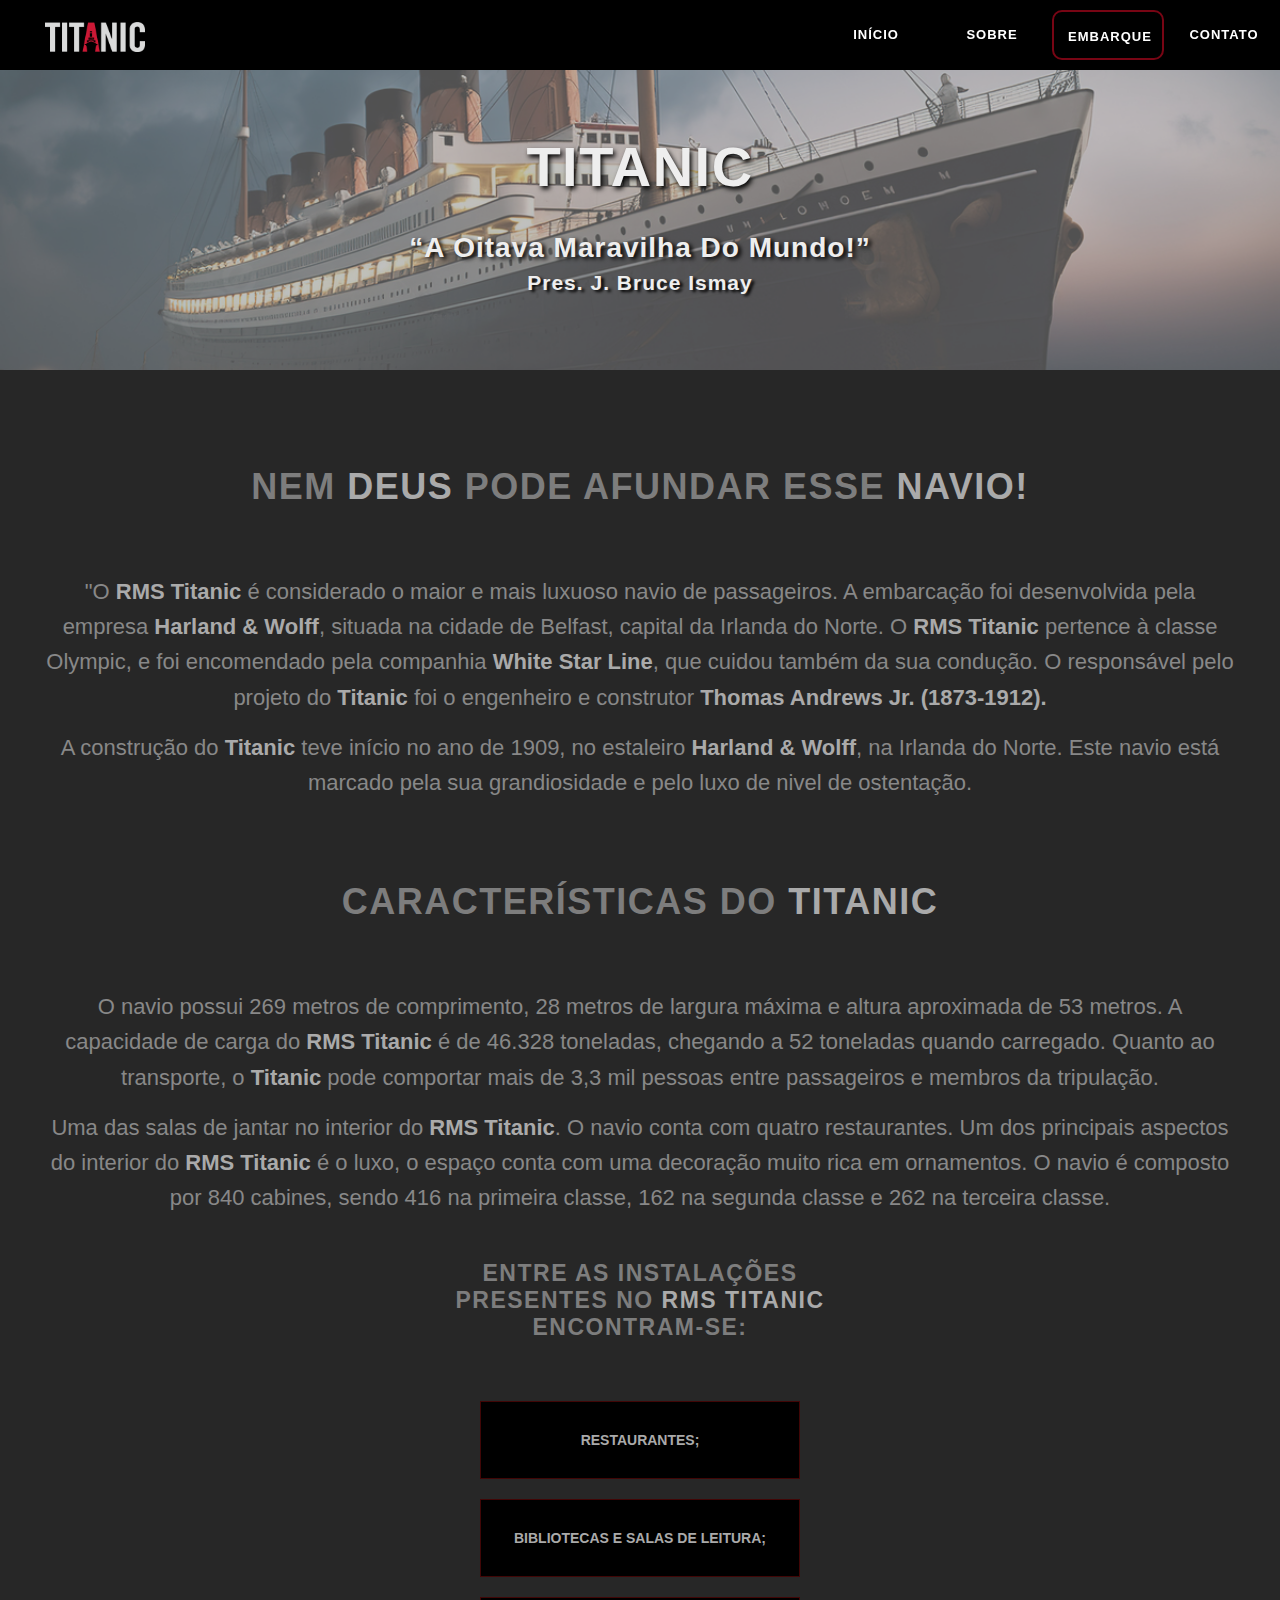
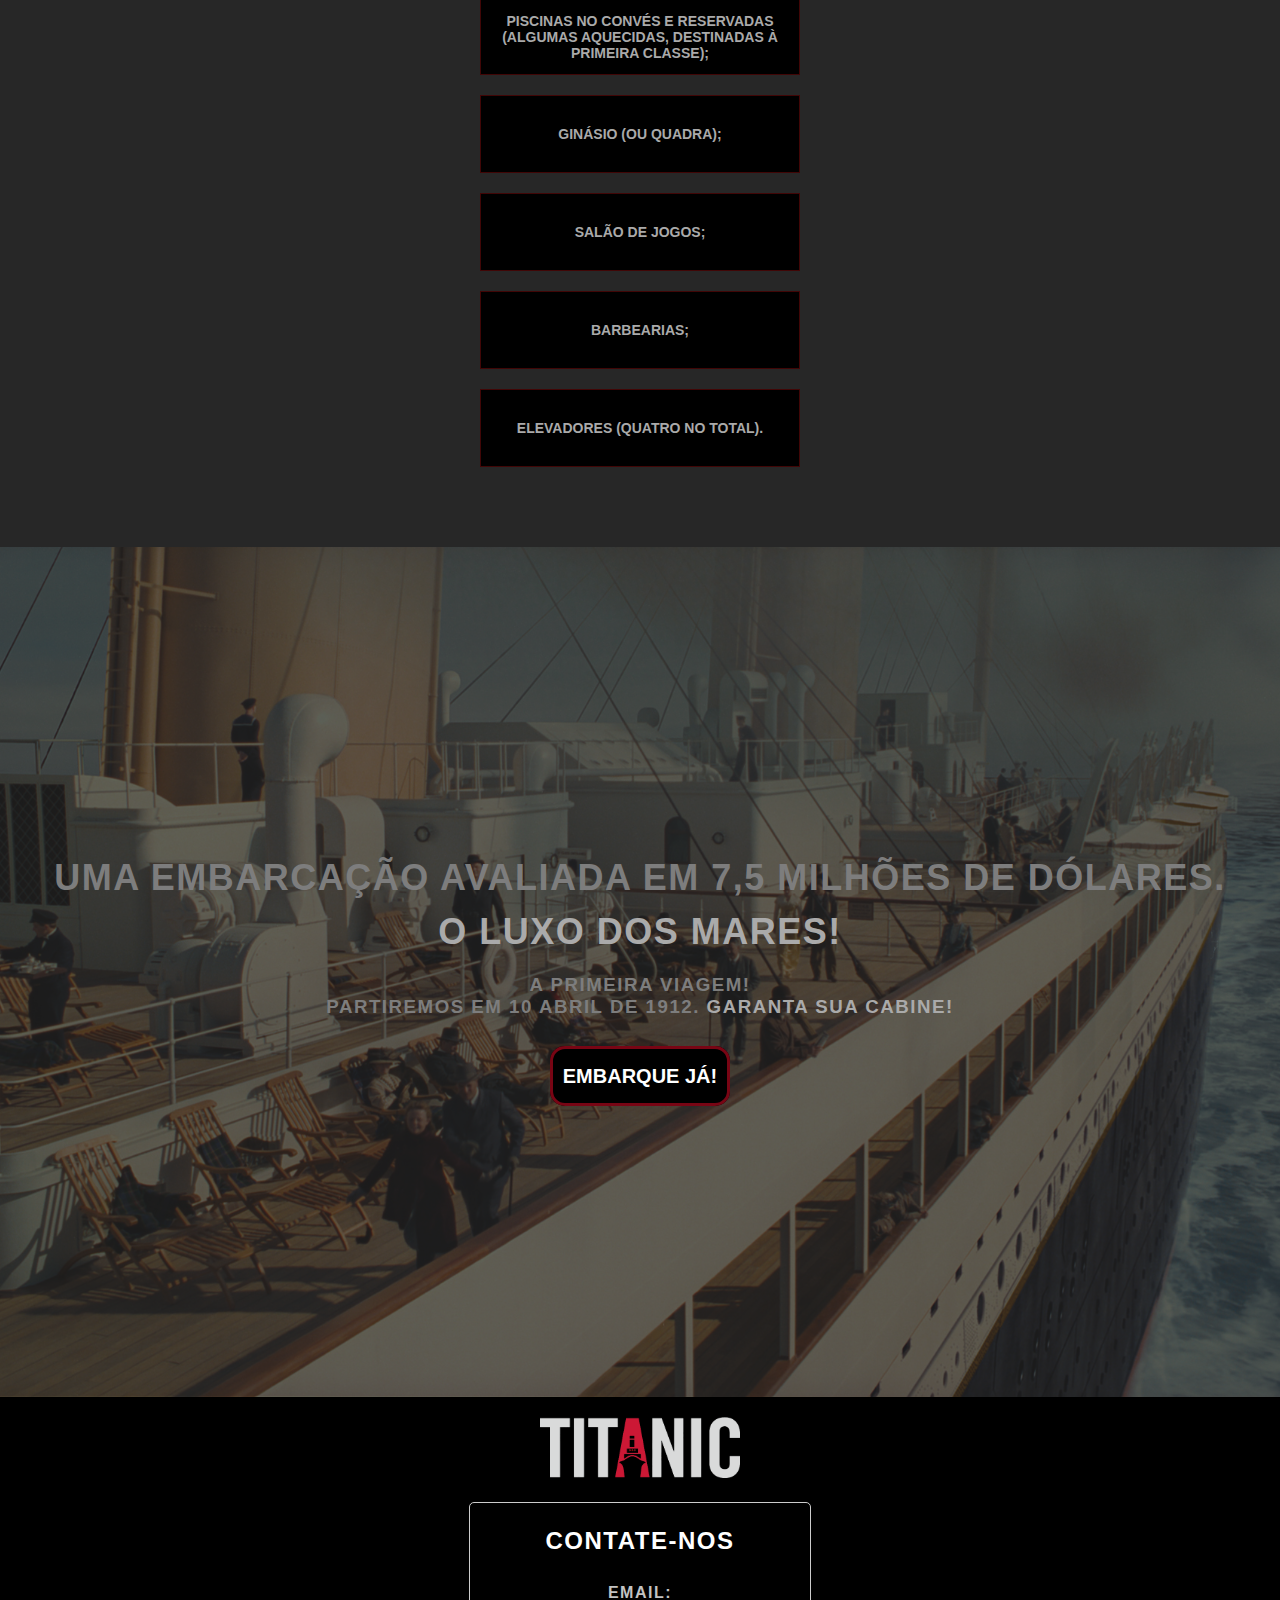
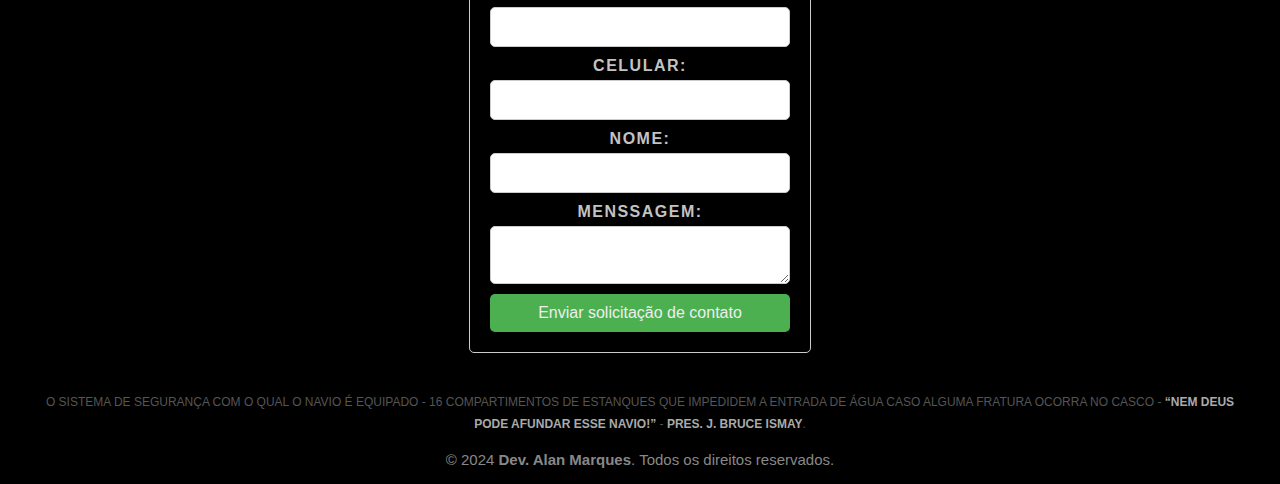
<file: index.html>
<!DOCTYPE html>
<html lang="en">

<head>
    <meta charset="UTF-8">
    <title>Titanic</title>
    <meta name="viewport" content="width=device-width, initial-scale=1.0">
    <meta name="description" content="Embarque agora no RMS Titanic, o navio mais luxuoso da história.">
    <meta name="keywords" content="Titanic, história, navio, naufrágio">
    <meta name="author" content="Alan Marques">


    <!-- FAVICON -->
    <link rel="shortcut icon" href="img/titanic-icon.png" type="image/x-icon">

    <!-- link icons google -->
    <link rel="stylesheet"
        href="https://fonts.googleapis.com/css2?family=Material+Symbols+Outlined:opsz,wght,FILL,GRAD@20..48,100..700,0..1,-50..200" />
    <link rel="stylesheet"
        href="https://fonts.googleapis.com/css2?family=Material+Symbols+Outlined:opsz,wght,FILL,GRAD@20..48,100..700,0..1,-50..200" />



    <!-- CSS -->
    <link rel="stylesheet" href="css/styles-menu.css">
    <link rel="stylesheet" href="css/styles-citation.css">
    <link rel="stylesheet" href="css/styles-main.css">
    <link rel="stylesheet" href="css/buymenu-styles.css">
    <link rel="stylesheet" href="css/footer-styles.css">
    <link rel="stylesheet" href="css/body-styles.css">
    <link rel="stylesheet" href="css/dropdown-style.css">

    <!-- script -->
    <script src="js/dropdown-script.js"></script>

</head>

<body id="inicio">
    <!-- Cabeçalho -->
    <header id="nav-sobreposition">
        <!-- Barra de navegação pelo site -->
        <div class="nav-menu singlepage-nav">
            <div class="nav-menu-inner-top">
                <p><img src="img/logotipo-white.png" alt="logotipo-titanic"></p>
                <ul class="nav-menu-inner">
                    <li><a href="#inicio">Início</a></li>
                    <li><a href="#sobre">Sobre</a></li>
                    <li><a href="#embarque" id="nav-login">Embarque</a></li>
                    <li><a href="#contact-us">Contato</a></li>
                </ul>
            </div>
        </div>

        <div class="nav-menu-dropdown">
            <!-- Ícone do menu -->
            <div class="menu-icon">
                <span class="material-symbols-outlined menu-icon-open">menu</span>
                <span class="material-symbols-outlined menu-icon-close" style="display: none;">close</span>
            </div>


            <!-- O menu dropdown -->
            <div class="dropdown" id="dropdown">
                <ul class="dropdown-menu" aria-labelledby="dropdownMenuButton">
                    <li><a class="dropdown-item" href="#inicio">Início</a></li>
                    <li><a class="dropdown-item" href="#sobre">Sobre</a></li>
                    <li><a class="dropdown-item" href="#embarque" id="nav-login">Embarque</a></li>
                    <li><a class="dropdown-item" href="#contact-us">Contato</a></li>
                </ul>
            </div>
        </div>
    </header>

    <!-- O inicio -->
    <main>
        <div class="bg-citation">
            <div class="citation-title">
                <!-- Título do site -->
                <div class="citation-title-position">
                    <h1>TITANIC</h1>
                    <!-- Citação principal -->
                    <blockquote>
                        <q>A oitava maravilha do mundo!</q>
                        <p>Pres. J. Bruce Ismay</p>
                    </blockquote>
                </div>
            </div>
        </div>

        <div class="container-margin">
            <section class="section-padding-bt">
                <h2 class="page-title"><span class="text-light">Nem </span>Deus <span class="text-light">pode afundar
                        esse</span> Navio!</h2>
                <p>"O <span class="citation">RMS Titanic</span> é considerado o maior e mais luxuoso navio de
                    passageiros. A embarcação foi desenvolvida pela empresa <span class="citation">Harland &
                        Wolff</span>, situada na cidade de Belfast, capital da Irlanda do Norte. O <span
                        class="citation">RMS Titanic</span> pertence à classe Olympic, e foi encomendado pela companhia
                    <span class="citation">White Star Line</span>, que cuidou também da sua condução. O responsável pelo
                    projeto do <span class="citation">Titanic</span> foi o engenheiro e construtor <span
                        class="citation">Thomas Andrews Jr. (1873-1912).</span></p>
                <p>A construção do <span class="citation">Titanic</span> teve início no ano de 1909, no estaleiro <span
                        class="citation">Harland & Wolff</span>, na Irlanda do Norte. Este navio está marcado pela sua
                    grandiosidade e pelo luxo de nivel de ostentação.</p>
                <span id="sobre" style="position: absolute; top: 760px;"></span>
            </section>
            <!-- mais sobre -->
            <section class="section-padding">
                <h2 class="page-title"><span class="text-light">Características do </span>Titanic</h2>
                <p>O navio possui 269 metros de comprimento, 28 metros de largura máxima e altura aproximada de 53
                    metros. A capacidade de carga do <span class="citation">RMS Titanic</span> é de 46.328 toneladas,
                    chegando a 52 toneladas quando carregado. Quanto ao transporte, o <span
                        class="citation">Titanic</span> pode comportar mais de 3,3 mil pessoas entre passageiros e
                    membros da tripulação.</p>
                <p>Uma das salas de jantar no interior do <span class="citation">RMS Titanic</span>. O navio conta com
                    quatro restaurantes.
                    Um dos principais aspectos do interior do <span class="citation">RMS Titanic</span> é o luxo, o
                    espaço conta com uma decoração muito rica em ornamentos. O navio é composto por 840 cabines, sendo
                    416 na primeira classe, 162 na segunda classe e 262 na terceira classe.</p>
            </section>


            <section id="form" class="section-padding-tm">
                <caption>
                    <h3 class="page-title" style="font-size: 23px;"><span class="text-light">Entre as instalações
                            presentes no </span>RMS Titanic <span class="text-light">encontram-se:</span></h3>
                </caption>
                <ul>
                    <div class="block">
                        <li>
                            <div class="dark">restaurantes;</div>
                        </li>
                    </div>
                    <div class="block">
                        <li>
                            <div class="dark">bibliotecas e salas de leitura;</div>
                        </li>
                    </div>
                    <div class="block">
                        <li style="width: 400px; padding-top: 15px;">piscinas no convés e reservadas <br> (algumas
                            aquecidas, destinadas à primeira classe);</li>
                    </div>
                    <div class="block">
                        <li>
                            <div class="dark">ginásio (ou quadra);</div>
                        </li>
                    </div>
                    <div class="block">
                        <li>
                            <div class="dark">salão de jogos;</div>
                        </li>
                    </div>
                    <div class="block">
                        <li>
                            <div class="dark">barbearias;</div>
                        </li>
                    </div>
                    <div class="block">
                        <li>
                            <div class="dark">elevadores (quatro no total).</div>
                        </li>
                    </div>
                </ul>
            </section>
        </div>
    </main>
    <!-- COMPRAS -->
    <div id="buy-menu">
        <span id="embarque" style="position: absolute; top: -70px;"></span>
        <div id="bg-emb">
            <div id="emb-scheet">
                <h2 class="text-light">Uma embarcação avaliada em 7,5 milhões de dólares. <span class="page-title">O
                        luxo dos mares!</span></h2>
                <h3 class="text-light">A primeira viagem! <br>Partiremos em 10 abril de 1912. <span
                        class="page-title">Garanta sua cabine!</span></h3>
                <p class="buy-pass"><a href="form.html">Embarque já!</a></p>
            </div>
        </div>
    </div>

    <!-- Rodapé -->
    <footer>
        <!--Footer Logo-->
        <div class="footer-logo">
            <p>
                <a href="#inicio">
                    <img src="img/logotipo-white.png" alt="titanic-icon" />
                </a>
            </p>
        </div>

        <form id="contact-form">
            <h2 id="contact-title">Contate-nos</h1>
                <label for="email">Email:</label>
                <input type="email" id="email" name="email">

                <label for="cell-phone">Celular:</label>
                <input type="tel" id="cell-phone" name="cell-phone">

                <label for="name">Nome:</label>
                <input type="text" id="name" name="name">

                <label for="message">Menssagem:</label>
                <textarea id="message" name="message"></textarea>

                <button type="submit">Enviar solicitação de contato</button>
        </form>
        <!--End Footer Logo-->

        <!-- SEGURANÇA -->
        <p><small id="ocult">O sistema de segurança com o qual o navio é equipado - 16 compartimentos de estanques que
                impedidem a entrada de água caso alguma fratura ocorra no casco - <q>Nem Deus pode afundar esse
                    navio!</q> - <span>Pres. J. Bruce Ismay</span>.</small></p>
        <!-- SEGURANÇA -->

        <!-- Copyright -->
        <p id="contact-us" class="copyright">
            &copy; 2024 <a><b class="color">Dev. Alan Marques</b></a>. Todos os direitos reservados.
        </p>
        <!-- Copyright -->
    </footer>
</body>

</html>
</file>
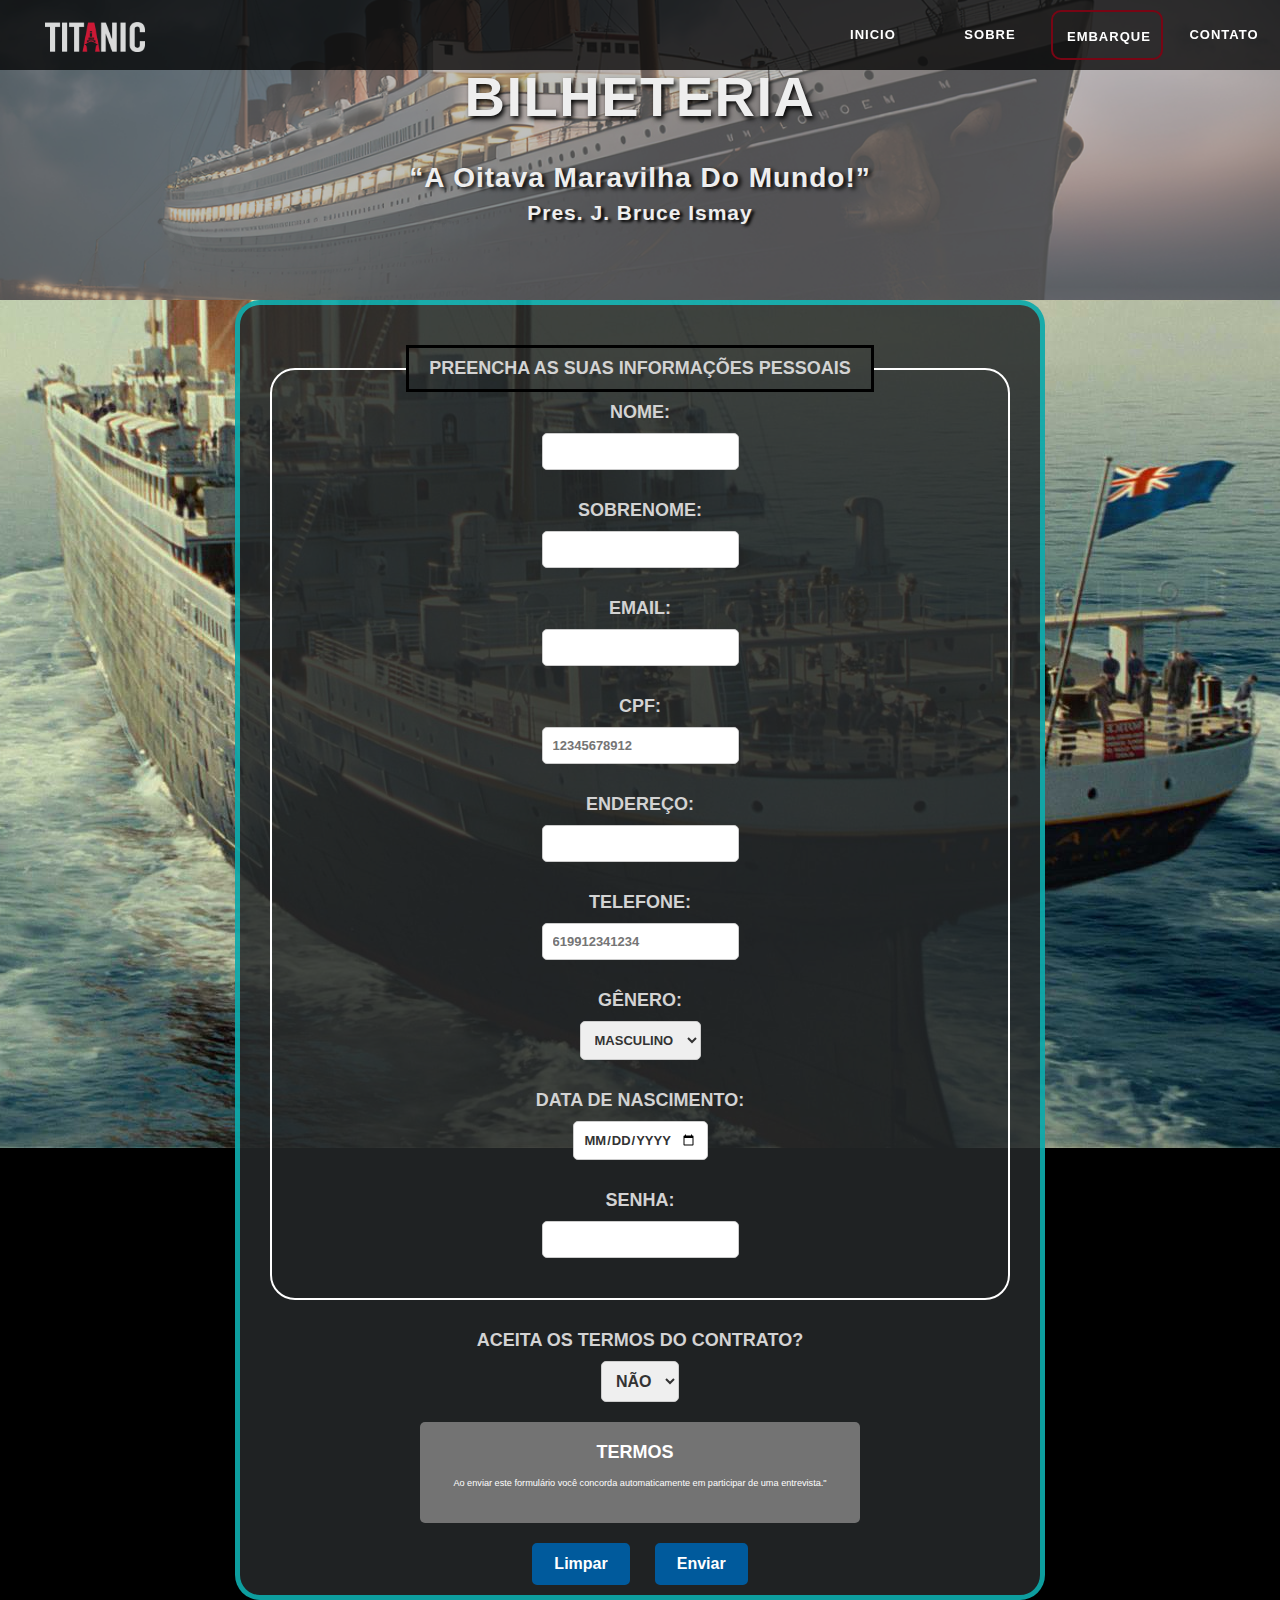
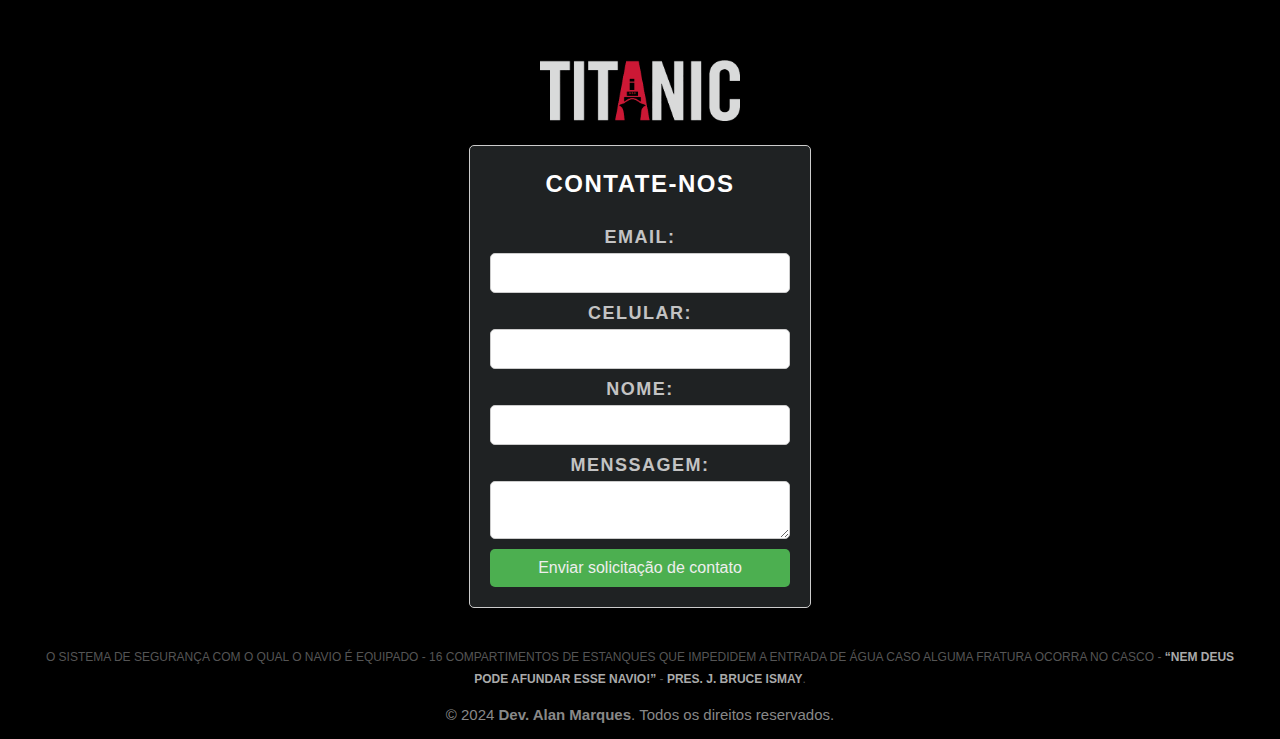
<file: form.html>
<!DOCTYPE html>
<html lang="en">
<head>
    <meta charset="UTF-8">
    <meta name="viewport" content="width=device-width, initial-scale=1.0">
    <title>Formulários</title>

    <!-- link icons -->
    <link rel="shortcut icon" href="img/titanic-icon.png" type="image/x-icon">
    <link rel="stylesheet" href="https://fonts.googleapis.com/css2?family=Material+Symbols+Outlined:opsz,wght,FILL,GRAD@24,400,0,0" />

    <!-- link styles -->
    <link rel="stylesheet" href="css/styles-menu.css">
    <link rel="stylesheet" href="css/styles-citation-form.css">
    <link rel="stylesheet" href="css/styles-form.css">
    <link rel="stylesheet" href="css/footer-styles.css">
    <link rel="stylesheet" href="css/body-form-styles.css">
    <link rel="stylesheet" href="css/dropdown-style.css">

    <!-- script -->
    <script src="js/dropdown-script.js"></script>

</head>
<body>
    <!-- Cabeçalho -->
    <header id="nav-sobreposition">
        <!-- Barra de navegação pelo site -->
        <div class="nav-menu singlepage-nav">
            <div class="nav-menu-inner-top">
                <p><img src="img/logotipo-white.png" alt="logotipo-titanic"></p>
                <ul class="nav-menu-inner">
                    <li><a href="index.html#inicio">Inicio</a></li>
                    <li><a href="index.html#sobre">Sobre</a></li>
                    <li><a href="index.html#embarque" id="nav-login">Embarque</a></li>
                    <li><a href="form.html#contact-us">Contato</a></li>
                </ul>
            </div>
        </div>
        
        <div class="nav-menu-dropdown">
            <!-- Ícone do menu -->
            <div class="menu-icon">
                <span class="material-symbols-outlined menu-icon-open">menu</span>
                <span class="material-symbols-outlined menu-icon-close" style="display: none;">close</span>
            </div>

            
            <!-- O menu dropdown -->
            <div class="dropdown" id="dropdown">
                <ul class="dropdown-menu" aria-labelledby="dropdownMenuButton">
                    <li><a class="dropdown-item" href="index.html#inicio">Início</a></li>
                    <li><a class="dropdown-item" href="index.html#sobre">Sobre</a></li>
                    <li><a class="dropdown-item" href="index.html#embarque" id="nav-login">Embarque</a></li>
                    <li><a class="dropdown-item" href="index.html#contact-us">Contato</a></li>
                </ul>
            </div>
        </div>
    </header>
    <main>
        <div class="bg-citation">
            <div class="citation-title">
                <!-- Título do site -->
                <div class="citation-title-position">
                    <h1 style="text-transform: uppercase;">Bilheteria</h1>
                    <!-- Citação principal -->
                    <blockquote>
                        <q>A oitava maravilha do mundo!</q>
                        <p>Pres. J. Bruce Ismay</p>
                    </blockquote>
                </div>
            </div>
        </div>
    </main>
    <div class="all"> 
        <form action="register.php" method="post">
            <fieldset id="border-fset" class="check" style="margin: 30px;">
                <legend class="spaceline title">Preencha as suas informações pessoais</legend>
        
                <label class="title" for="f-name">Nome:</label>
                <input class="campo title" type="text" id="f-name" name="f-name" required>
        
                <label class="title" for="l-name">Sobrenome:</label>
                <input class="campo title" type="text" id="l-name" name="l-name" required>
        
                <label class="title" for="email-cadastro">Email:</label>
                <input class="campo title" type="email" id="email-cadastro" name="email-cadastro" autocomplete="email" required>
        
                <label class="title" for="cpf">CPF:</label>
                <input class="campo title" type="number" id="cpf" name="cpf" placeholder="12345678912" required>
        
                <label class="title" for="endereco-cadastro">Endereço:</label>
                <input class="campo title" type="text" id="endereco-cadastro" name="endereco-cadastro" autocomplete="endereco" required>
        
                <label class="title" for="tel">Telefone:</label>
                <input class="campo title" type="tel" id="tel" name="tel" autocomplete="tel-national" placeholder="619912341234" required>
        
                <div>
                    <label class="title" for="gen">Gênero:</label>
                    <select class="campo title" id="gen" name="gen">
                        <option value="programador">Masculino</option>
                        <option value="professor">Feminino</option>
                    </select>
                </div>
        
                <label class="title" id="age" class="title" for="birthday">Data de nascimento:</label>
                <input class="campo title" type="date" id="birthday" name="birthday" required>
        
                <div id="last-camp" class="check">
                    <label class="title" for="password">Senha:</label>
                    <input class="campo title" type="password" id="password" name="password" required>
                </div>
        
            </fieldset>
            <div id="option-contract" class="check">
                <label class="title" for="contract">Aceita os termos do contrato?</label>
                <select class="title" id="contract" name="contract">
                    <option value="sim">Sim</option>
                    <option value="não" selected>Não</option>
                </select>
            </div>
            <!-- TERMOS -->
            <div id="termos">
                <label for="confirm">TERMOS</label>
                <p><small><span>Ao enviar este formulário você concorda automaticamente em participar de uma entrevista."</span></small></p>
            </div>
            <!-- completar formulário -->
            <div class="check">
                <!-- Reset -->
                <input style="display: inline-block;" type="reset" value="Limpar">
                <!-- 5 - envio de form -->
                <input style="display: inline-block;" type="submit" value="Enviar" class="enviar">
            </div>
        </form>
    </div>
   <!-- Metodo "get" do form é utilizado para receber ou buscar dados -->
</form>
<footer id="contact-us">
 <!--Footer Logo-->
 <div class="footer-logo">
     <p>
         <a href="#inicio">
             <img src="img/logotipo-white.png" alt="titanic-icon" />
         </a>
     </p>
 </div>
 
    <form id="contact-form">
        <h2 id="contact-title">Contate-nos</h1> 
        <label for="email">Email:</label>
        <input type="email" id="email" name="email">

        <label for="cell-phone">Celular:</label>
        <input type="tel" id="cell-phone" name="cell-phone">

        <label for="name">Nome:</label>
        <input type="text" id="name" name="name">

        <label for="message">Menssagem:</label>
        <textarea id="message" name="message"></textarea>

        <button type="submit">Enviar solicitação de contato</button>
    </form>
    <!--End Footer Logo-->
    
    <!-- SEGURANÇA -->
    <p><small id="ocult">O sistema de segurança com o qual o navio é equipado - 16 compartimentos de estanques que impedidem a entrada de água caso alguma fratura ocorra no casco - <q>Nem Deus pode afundar esse navio!</q> - <span>Pres. J. Bruce Ismay</span>.</small></p>
    <!-- SEGURANÇA -->
    
    <!-- Copyright -->
    <p class="copyright">
        &copy; 2024 <a><b class="color">Dev. Alan Marques</b></a>. Todos os direitos reservados.
    </p>
    <!-- Copyright -->
</footer>
</body>
</html>
</file>
<file: css/styles-menu.css>
/* All styles */
* {
    text-decoration: none;
    margin: 0px;
}

header {
    height: 70px;
}

#nav-sobreposition {
    position: fixed;
    top: 0;
    width: 100%;
    z-index: 100;
}

/* Navigation bar styles */

.nav-menu {
    z-index: 100;
    display: block;
    position: fixed;
    float: right;
    width: 100%;
}

.nav-menu {
    position: fixed;
    padding: 10px;
    background-color: #000000c0;
}

#logo-position > p {
    text-align: left;
}

.nav-menu-inner-top {
    display: block;
    width: 100%;
    text-align: end;
    color: #000;
}

.nav-menu-inner-top > p {
    margin: 12px;
    margin-left: 35px;
    text-align: left;
    display: block;
    position: absolute;
}

.nav-menu-inner-top > p > img {
    width: 100px;
    display: block;
}

.nav-menu ul.nav-menu-inner {
    display: inline-block;
    list-style: none;
    height: 50px;
    margin-right: 10px;
}

#nav-login {
    top: 20px;
    border-style: solid!important;
    border-color: #780514!important;
    border-radius: 10px!important;
    border-width: 2px!important;
    transition: border-color 0.5s;
}

#nav-login:hover {
    border-style: solid!important;
    border-color: #ffffff!important;
    border-radius: 10px!important;
    border-width: 2px!important;
}

.nav-menu ul.nav-menu-inner > li {
    width: 112px;
    height: 50px;
    box-sizing: border-box;
    display: inline-block;
    list-style: none;
    text-align: center;
    vertical-align: middle; /* Alinha verticalmente */
}

.nav-menu ul.nav-menu-inner > li > a {
    box-sizing: border-box;
    display: block;
    color: rgb(255, 255, 255);
    height: 50px;
    font-size: 13px;
    line-height: 50px;
    padding: 0px 14px;
    font-weight: 600;
    text-transform: uppercase;
    letter-spacing: 1px;
    font-family: "Raleway",sans-serif;
    transition: color 0.7s;
}

.nav-menu ul.nav-menu-inner > li > a:hover {
    color: #780514;
    text-decoration: none;
}

.nav-menu ul.nav-menu-inner > li > a:visited {
    box-sizing: border-box;
    display: block;
    color: rgb(255, 255, 255);
    height: 50px;
    font-size: 13px;
    line-height: 50px;
    padding: 0px 14px;
    font-weight: 600;
    text-transform: uppercase;
    letter-spacing: 1px;
    font-family: "Raleway",sans-serif;
    transition: color 0.7s;
}

.nav-menu ul.nav-menu-inner > li > a:visited:hover {
    color: #780514;
    text-decoration: none;
}

.nav-menu-icon.active a, .nav-menu-icon > a.active,
.nav-menu-icon:hover a, .nav-menu-icon > a:hover,
.nav-menu ul.nav-menu-inner li.active > a,
.nav-menu ul.nav-menu-inner li > a.active,
.nav-menu ul.nav-menu-inner li:hover > a,
.nav-menu ul.nav-menu-inner li > a:hover,
.header-fixed .nav-menu ul.nav-menu-inner li > a.current,
.header-fixed .nav-menu ul.nav-menu-inner li.current > a {
    color: #780514;
    text-decoration: none;
}
</file>
<file: css/styles-citation.css>
/* Citation styles */

.bg-citation {
    background-image: url("../img/post-header.jpg");
    background-repeat: no-repeat;
    background-size: auto;
    background-position-x: center;
    background-position-y: 45%;
    background-size: cover;
}

.citation-title {
    background-color: #8f8f8f90;
    display: inline-block;
    height: 300px;
    width: 100%;
    text-align: center;
}

.citation-title .citation-title-position {
    display: inline-block;
    padding-top: 25px;
}

.citation-title h1 {
    margin-top: 5px;
    font-size: 4em;
    font-weight: 700;
    color: #eeeeee;
    font-family: "Bebas Neue", sans-serif;
    text-shadow: #000 2px 3px 5px;
    padding-top: 7%;
    padding-bottom: 20px;
}

.citation-title blockquote q {
    padding: 10px 14px;
    font-family: Arial, sans-serif;
    font-size: 2em;
    font-weight: 600;
    color: #eeeeee;
    line-height: 1;
    letter-spacing: 1px;
    text-shadow: #000 3px 2px 4px;
    text-transform: capitalize;
}

.citation-title blockquote p {
    display: block;
    padding: 10px 14px;
    font-family: Arial, sans-serif;
    font-size: 1.5em;
    font-weight: 600;
    color: #eeeeee;
    line-height: 1;
    letter-spacing: 1px;
    text-shadow: #000 3px 2px 3px;
}
</file>
<file: css/styles-main.css>
main {
    background-color: rgb(39, 39, 39);
    padding-top: 90px;
    padding-bottom: 180px;
}

/* margrin */
.container-margin {
    margin-top: 90px;
    margin-left: 40px ;
    margin-right: 40px ;
}

/* paddding */
.section-padding {
    padding-top: 30px;
    padding-bottom: 30px;
}

.section-padding-bt{
    padding-bottom: 30px;
}

.section-padding-tp{
    padding-top: 30px;
}

/* listing */
ul.list-inside {
    padding-left: 0px;
    list-style: inside;
    margin-bottom: 25px;
    font-size: 16px;
}

ul.list-none {
    list-style: none;
    padding-left: 0px;
}


/*Links & Anchor Tag*/

.Link {
    color: #333;
}

.Link:hover {
    color: #c7a674;
}

/* Citation */

.citation {
    text-decoration: none;
    font-weight: 600;
}

/* list form */

#form {
    display: block;
    max-width: 400px;
    margin: 0px auto;
    padding-bottom: 60px;
}

#form ul {
    display: block;
    width: 100%;
    max-width: 400px;
    padding: 0px;
    text-align: center;
}

#form ul .block {
    display: block;
    margin: 20px auto;
    padding: 0px 0px;
    text-align: center;
    text-transform: uppercase;
    font-family: 'Raleway', sans-serif;
    font-weight: 600;
    color: #aaa;
    max-width: 80%;
    width: 80%;
    height: 78px;
    box-sizing: border-box;
    background-color: black;
    background-size: cover;
    background-position: center;
    width: 100%;
}

#form ul .block:hover {
    background-image: url("../img/decks.png");
    background-size: cover;
    background-position: center;
    transition: transform 0.5s;
    transform: scale(1.2);
    background-size: cover;
    background-position: center;
    box-sizing: border-box;
}

#form ul .block li{
    display: block;
    padding: 30px 0px;
    text-align: center;
    border: 1px solid #410606;
    text-transform: uppercase;
    font-family: 'Raleway', sans-serif;
    font-weight: 600;
    color: #aaa;
    max-width: 100%;
    width: 100%;
    height: 78px;
    box-sizing: border-box;
    transition: transform 0.5s;
    background-size: cover;
    background-position: center;
    position: relative;
}

#form ul .block li:hover {
    background-color: rgba(0, 0, 0, 0.500);
    border: 1px solid #ddd;
    color: #ddd;
    width: 100%;
    box-sizing: border-box;
}
</file>
<file: css/buymenu-styles.css>
#buy-menu{
    height: 850px;
    background-image: url("../img/Deckview-titanic.jpg");
    background-position: center center;
    background-repeat: no-repeat;
    background-size: cover;
    width: 100%;
    position: relative;
}

#bg-emb {
    background-color: rgba(236, 236, 236, 0.681);
    height: 100%;
    width: 100%;
}

#emb-scheet {
    margin: 0px 40px;
    text-align: center;
    position: relative;
    top: 50%;
    transform: translateY(-50%);
}

/* configuração font buy-menu */
.buy-pass p {
    font-family: "Raleway",sans-serif;
    text-align: center;
    position: relative;
    top: 50%;
    transform: translateY(-50%);
}

#bg-emb {
    background-color: rgba(39, 39, 39, 0.700);
    height: 100%;
    width: 100%;
}

#emb-scheet {
    text-align: center;
    position: relative;
    top: 50%;
    transform: translateY(-50%);
}

/* configuração font buy-menu */
.buy-pass p {
    font-family: "Raleway",sans-serif;
    text-align: center;
}

.buy-pass a {
    font-weight: 600;
    font-size: 20px;
    color: white;
    text-transform: uppercase;
    padding: 16px 10px;
}

/* configuração borda buy-menu */

.buy-pass a {
    background-color: black;
    border: 3px solid #780514;
    border-radius: 15px;
    transition: border-color 0.7s, background-color 0.7s;
}

.buy-pass a:hover {
    color: #780514;
    border: 3px solid #fff;
    border-radius: 15px;
    background-color: #ddd;
}

.buy-pass a:visited {
    border: 3px solid #780514;
    border-radius: 15px;
    transition: border-color 0.7s, background-color 0.7s;
}

.buy-pass a:visited:hover {
    color: #780514;
    border: 3px solid #fff;
    border-radius: 15px;
    background-color: #ddd;
}
</file>
<file: css/footer-styles.css>
footer {
    width: 100%;
    height: 100%;
    background-color: black;
}

footer p {
    margin: 0px 30px;
    margin-bottom: 0px;
    padding-top: 20px;
    text-align: center;
}

footer p {
    line-height: 1;
}

footer p #ocult {
    color: #555;
    font-family: 'Raleway', sans-serif;
    font-size: 12px;
    text-align: justify;
    text-transform: uppercase;
}

footer p #ocult q, span {
    font-weight: 600;
    color: #aaa;
}

footer p #ocult span {
    font-weight: 800;
}

div.footer-logo {
  padding-bottom: 20px;
}

.footer-logo a{
    width: 100%;
}

.footer-logo p{
    text-align: center;
}

.footer-logo p a img{
    display: inline-block;
    width: 200px;
}

#contact-form {
  display: flex;
  flex-direction: column;
  align-items: center;
}

#contact-form label {
  margin-top: 10px;
}

#contact-form {
  display: flex;
  flex-direction: column;
  align-items: center;
  width: 300px;
  padding: 20px;
  border: 1px solid #ccc;
  border-radius: 5px;
  box-shadow: 0px 0px 10px rgba(0, 0, 0, 0.1);
  margin: 0 auto;
  /* font */
  color: #c3c3c3;
  text-transform: uppercase;
  font-family: 'Raleway', sans-serif;
  font-weight: 700;
  margin-top: 0px;
  margin-bottom: 15px;
  letter-spacing: 1.5px;
}

#contact-title {
  color: #333;
  text-transform: uppercase;
  font-family: 'Raleway', sans-serif;
  font-weight: 700;
  margin-top: 0px;
  margin-bottom: 15px;
  letter-spacing: 1.5px;
  text-align: center;
  font-size: 24px; /* Add this line to increase the font size */
  font-weight: 900; /* Add this line to make the font bolder */
  color: #fff; /* Add this line to make the font color lighter */
}

#contact-form label {
  margin-top: 10px;
}

#contact-form input,
#contact-form textarea {
  width: 100%;
  padding: 10px;
  margin-top: 5px;
  border: 1px solid #ccc;
  border-radius: 5px;
  box-sizing: border-box;
  font-size: 16px;
}

#contact-form input:focus,
#contact-form textarea:focus {
  outline: none;
  border-color: #4CAF50;
  box-shadow: 0px 0px 5px rgba(76, 175, 80, 0.5);
}

#contact-form button {
  width: 100%;
  padding: 10px;
  margin-top: 10px;
  background-color: #4CAF50;
  color: #eeeeee;
  border: none;
  border-radius: 5px;
  font-size: 16px;
  cursor: pointer;
  transition: background-color 0.7s, color 0.7s;
}

#contact-form button:hover {
  background-color: #265c27;
}

.copyright {
  text-align: center;
  font-size: 15px;
  padding-bottom: 15px;
}
</file>
<file: css/body-styles.css>
*{
    padding: 0;
    margin: 0;
}

body {
    padding-top: 70px;
    background-color: black;
}

/* main styles */

main {
    color: #666666;
    text-align: center;
    font-family: 'Open Sans', sans-serif;
    font-weight: 400;
    font-size: 14px;
    /*line-height: 1.42857;*/
    padding: 0;
    margin: 0;
}

/*heading*/
h1, h2, h3, h4, h5, h6 {
    color: #333;
    text-transform: uppercase;
    font-family: 'Raleway', sans-serif;
    font-weight: 700;
    margin-top: 0px;
    margin-bottom: 15px;
    letter-spacing: 1.5px;
}

h1 {
    font-size: 42px;
}

h2 {
    font-size: 32px;
    font-family: -apple-system, BlinkMacSystemFont, "Segoe UI", Roboto,;
    font-size: 36px;
    font-weight: 300;
    color: #333;
    line-height: 1.5;
    letter-spacing: 1.5;
}

h3 {
    margin-bottom: 40px;
    font-weight: 600;
}

.page-title {
    margin-bottom: 60px;
    font-weight: 800;
    color: #aaa;
}

.text-light {
    color: #7d7d7d;
    font-weight: 600;
}

caption > h2 {
    color: #333;
    text-transform: uppercase;
    font-family: 'Raleway', sans-serif;
    font-weight: 700;
    margin-top: 0px;
    margin-bottom: 15px;
    letter-spacing: 1.5px;
    margin-bottom: 60px;
    font-weight: 800;
}


/*paragraphs*/
p {
    box-sizing: border-box;
    color: #888888;
    font-family: 'Open Sans', sans-serif;
    font-size: 22px;
    line-height: 1.6;
    font-weight: 400;
    margin-bottom: 15px;
    margin-top: 0px;
}

p .citation{
    color: #aaa;
}
</file>
<file: css/dropdown-style.css>
.menu-icon {
    display: none;
}

.dropdown {
    background-color: #000;
    position: fixed;
    top: 70px;
    right: 0;
    height: 200px;
    padding: 20px;
    display: none;
    text-align: center;
    z-index: 1000;
    left: 0;
}

ul.dropdown-menu > li > a {
    box-sizing: border-box;
    display: block;
    color: rgb(255, 255, 255);
    height: 50px;
    font-size: 13px;
    line-height: 50px;
    padding: 0px 14px;
    font-weight: 600;
    text-transform: uppercase;
    letter-spacing: 1px;
    font-family: "Raleway",sans-serif;
    transition: color 0.7s;
}

#nav-login {
    border-style: solid!important;
    border-color: #780514!important;
    border-radius: 10px!important;
    border-width: 2px!important;
    transition: border-color 0.5s;
}

#nav-login:hover {
    border-style: solid!important;
    border-color: #ffffff!important;
    border-radius: 10px!important;
    border-width: 2px!important;
}

.show-dropdown {
    display: block;
}

@media (max-width: 800px) {
    .nav-menu-dropdown{
        height: 70px;
        background-color: #000000c0;
    }
    .menu-icon {
        display: block;
        position: fixed;
        top: 23px;
        right: 20px;
        cursor: pointer;
        z-index: 100;
    }
}

@media (min-width: 800px) {
    .dropdown {
         display: none!important;
     }
 }

.menu-icon-open {
    display: block;
}

.menu-icon-close {
    display: none;
}

.show-dropdown .menu-icon-open {
    display: none;
}

.show-dropdown .menu-icon-close {
    display: block;
}
</file>
<file: css/styles-citation-form.css>
/* Citation styles */

.bg-citation {
    background-image: url("../img/post-header.jpg");
    background-repeat: no-repeat;
    background-position-x: center;
    background-position-y: 50%;
    background-size: cover;
}

.citation-title {
    background-color: #8f8f8f90;
    display: inline-block;
    height: 300px;
    width: 100%;
    text-align: center;
}

.citation-title .citation-title-position {
    display: inline-block;
    padding-top: 25px;
}

.citation-title h1 {
    margin-top: 5px;
    font-size: 4em;
    font-weight: 700;
    color: #eeeeee;
    font-family: "Bebas Neue", sans-serif;
    text-shadow: #000 2px 3px 5px;
    padding-top: 7%;
    padding-bottom: 20px;
}

.citation-title blockquote q {
    padding: 10px 14px;
    font-family: Arial, sans-serif;
    font-size: 2em;
    font-weight: 600;
    color: #eeeeee;
    line-height: 1;
    letter-spacing: 1px;
    text-shadow: #000 3px 2px 4px;
    text-transform: capitalize;
}

.citation-title blockquote p {
    display: block;
    padding: 10px 14px;
    font-family: Arial, sans-serif;
    font-size: 1.5em;
    font-weight: 600;
    color: #eeeeee;
    line-height: 1;
    letter-spacing: 1px;
    text-shadow: #000 3px 2px 3px;
}
</file>
<file: css/styles-form.css>
*{
    padding: 0;
    margin: 0;
}

body {
    min-width: 400px;
    font-family: Arial, Helvetica, sans-serif;
    background-image: url("../img/backview-titanic.jpg");
    background-attachment: fixed;
    background-repeat: no-repeat;
    background-position: center;
    background-position-y: -45%;
    position: relative;
    text-align: center;
    font-size: large;
    color: white;
}

.all {
    margin-bottom: 40px;
}

header hr {
    width: 100%;
    height: 5px;
    border: 0px;
    background-color: darkgrey;
}

form {
    display: block;
    max-width: 800px;
    background-color: rgba(37, 40, 42, 0.843);
    margin: 0px auto;
    padding-top: 10px;
    padding-bottom: 10px;
    border: 5px solid #00ffff90;
    border-radius: 25px;
}

div input,
div label {
    display: block;
}

.title {
    color: #d3d3d3;
    text-transform: uppercase;
    font-family: 'Raleway', sans-serif;
    font-weight: 600;
    letter-spacing: 0px;
    margin-top: 10px;
}

#border-fset {
    border: 2px solid white;
    border-radius: 25px;
}

.campo {
    min-width: 30px;
    display: inline-block;
    font-family: Arial, Helvetica, sans-serif;
    font-size: small;
    font-weight: 700;
    padding: 10px;
    border-radius: 5px;
    border: 1px solid #ccc;
    margin-bottom: 20px;
    color: #333;
}

.spaceline {
    border: 3px solid black;
    padding: 10px 20px;
}

#last-camp {
    padding-bottom: 20px;
}

#option-contract label {
    display: block;
    text-align: center;
    margin-bottom: 10px;
}

#option-contract select {
    display: block;
    margin: 0 auto;
    font-size: 16px;
    font-weight: bold;
    padding: 10px;
    border-radius: 5px;
    border: 1px solid #ccc;
    margin-bottom: 20px;
    color: #333;
}

#option-contract select option {
    font-size: 16px;
    font-weight: bold;
}

#termos {
    display: flex;
    align-items: center;
    justify-content: center;
    margin-bottom:  20px;
    background-color: #737373;
    padding: 20px;
    border-radius: 5px;
    flex-direction: column;
    width: 50%;
    position: relative;
    text-align: center;
    left: 50%;
    transform: translateX(-50%);
}

#termos label {
    margin-right: 10px;
    font-size: 18px;
    font-weight: bold;
    text-align: center;
}

#termos p {
    line-height: 0.5;
    margin-top: 10px;
    text-align: center;
}

#termos p small span {
    color: #fff;
    text-align: center;
    height: 20px;
    width: 363px;
    font: 0.5em sans-serif;
}

.check input[type="reset"],
.check input[type="submit"] {
    display: block;
    margin: 0 10px;
    padding: 10px 20px;
    border-radius: 5px;
    border: 2px solid #005a9c;
    background-color: #005a9c;
    color: #fff;
    font-size: 16px;
    font-weight: bold;
    cursor: pointer;
    transition: border 0.5, border-color 0.5;
}

.check input[type="reset"]:hover,
.check input[type="submit"]:hover {
    background-color: #00426d;
    border: 2px solid #002a46;
    border-radius: 5px;
    transition: 0.5s;
}
</file>
<file: css/body-form-styles.css>
*{
    padding: 0;
    margin: 0;
}

body {
    background-color: black;
}

/* main styles */

main {
    color: #666666;
    text-align: center;
    font-family: 'Open Sans', sans-serif;
    font-weight: 400;
    font-size: 14px;
    /*line-height: 1.42857;*/
    padding: 0;
    margin: 0;
}

/*heading*/
h1, h2, h3, h4, h5, h6 {
    color: #333;
    text-transform: uppercase;
    font-family: 'Raleway', sans-serif;
    font-weight: 700;
    margin-top: 0px;
    margin-bottom: 15px;
    letter-spacing: 1.5px;
}

h1 {
    font-size: 42px;
}

h2 {
    font-size: 32px;
    font-family: -apple-system, BlinkMacSystemFont, "Segoe UI", Roboto,;
    font-size: 36px;
    font-weight: 300;
    color: #333;
    line-height: 1.5;
    letter-spacing: 1.5;
}

h3 {
    margin-bottom: 40px;
    font-weight: 600;
}

.page-title {
    margin-bottom: 60px;
    font-weight: 800;
    color: #aaa;
}

.text-light {
    color: #7d7d7d;
    font-weight: 600;
}

caption > h2 {
    color: #333;
    text-transform: uppercase;
    font-family: 'Raleway', sans-serif;
    font-weight: 700;
    margin-top: 0px;
    margin-bottom: 15px;
    letter-spacing: 1.5px;
    margin-bottom: 60px;
    font-weight: 800;
}


/*paragraphs*/
p {
    box-sizing: border-box;
    color: #888888;
    font-family: 'Open Sans', sans-serif;
    font-size: 22px;
    line-height: 1.6;
    font-weight: 400;
    margin-bottom: 15px;
    margin-top: 0px;
}

p .citation{
    color: #aaa;
}
</file>
